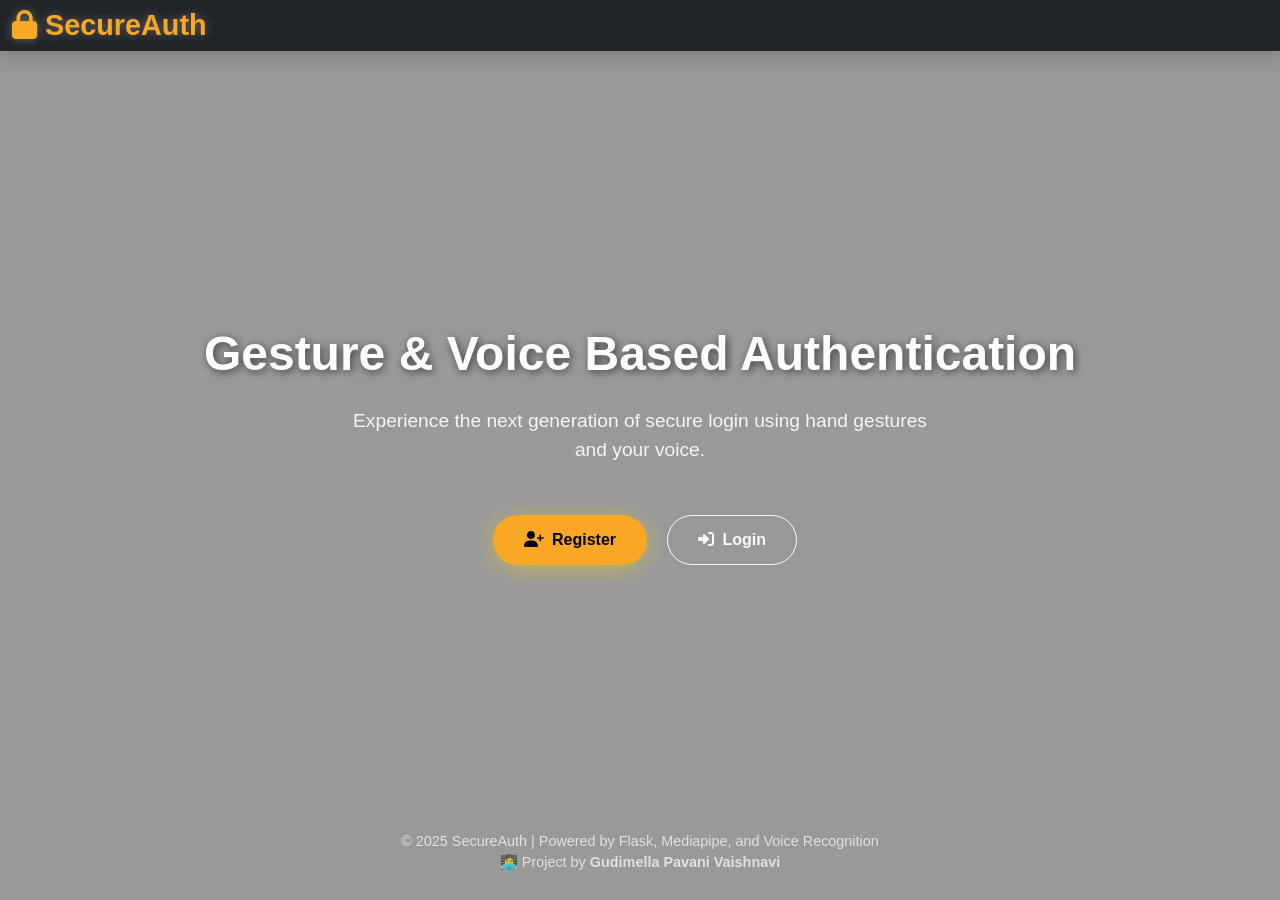
<file: templates/index.html>
<!DOCTYPE html>
<html lang="en">
<head>
  <meta charset="UTF-8">
  <title>Gesture & Voice Authentication</title>
  <meta name="viewport" content="width=device-width, initial-scale=1">
  <link href="https://cdn.jsdelivr.net/npm/bootstrap@5.3.3/dist/css/bootstrap.min.css" rel="stylesheet">
  <link href="https://cdnjs.cloudflare.com/ajax/libs/font-awesome/6.4.0/css/all.min.css" rel="stylesheet">
  <link rel="icon" type="image/png" href="{{ url_for('static', filename='favicon.png') }}">


  <style>
    * {
      box-sizing: border-box;
      margin: 0;
      padding: 0;
    }

    body, html {
      height: 100%;
      font-family: 'Segoe UI', sans-serif;
      overflow: hidden;
    }

    /* Background Video */
    .video-bg {
      position: fixed;
      top: 0;
      left: 0;
      width: 100vw;
      height: 100vh;
      object-fit: cover;
      z-index: -1;
    }

    /* Overlay Content */
    .content-wrapper {
      height: 100vh;
      width: 100vw;
      backdrop-filter: blur(8px);
      background-color: rgba(0, 0, 0, 0.4);
      display: flex;
      flex-direction: column;
      justify-content: center;
      align-items: center;
      color: white;
      text-align: center;
      padding: 20px;
    }

    h1 {
      font-size: 3rem;
      font-weight: 700;
      text-shadow: 2px 2px 8px rgba(0,0,0,0.6);
    }

    p.lead {
      font-size: 1.2rem;
      margin-top: 15px;
      max-width: 600px;
      opacity: 0.9;
    }

    .btn-custom {
      background-color: #f9a825;
      color: #000;
      font-weight: bold;
      padding: 12px 30px;
      border-radius: 30px;
      margin: 10px;
      transition: all 0.3s ease-in-out;
      box-shadow: 0 4px 20px rgba(255, 214, 0, 0.4);
    }

    .btn-custom:hover {
      background-color: #de8027;
      transform: translateY(-3px);
      box-shadow: 0 6px 30px rgba(255, 214, 0, 0.6);
    }

    .btn-outline-light {
      border-radius: 30px;
      padding: 12px 30px;
      font-weight: bold;
    }

    nav {
      position: absolute;
      top: 0;
      width: 100%;
      padding: 15px 30px;
      background-color: rgba(0, 0, 0, 0.6);
    }

    nav h2 {
      color: #f9a825;
      margin: 0;
      font-weight: bold;
    }

    footer {
      position: absolute;
      bottom: 10px;
      width: 100%;
      text-align: center;
      color: rgba(255, 255, 255, 0.7);
      font-size: 0.9rem;
    }

    @media (max-width: 600px) {
      h1 {
        font-size: 2rem;
      }
      .btn-custom, .btn-outline-light {
        width: 80%;
        margin: 10px auto;
      }
    }

     .btn-outline-light:hover {
    background-color: white;
    color: black;
    transition: 0.3s ease;
  }


  .navbar {
    box-shadow: 0 4px 10px rgba(0, 0, 0, 0.3);
  }
  .btn-outline-warning:hover {
    background-color: #ffc107;
    color: #000;
  }



  </style>
</head>
<body>

  <!-- Background Video -->
  <video autoplay muted loop class="video-bg">
    <source src="https://media.istockphoto.com/id/2155279299/video/teenager-asking-ai-voice-on-smartphone.mp4?s=mp4-640x640-is&k=20&c=lvRa1h2r6sgj5RrZkBkwvrlCqHigdrht13ndJCs_LG8=" type="video/mp4">
    Your browser does not support the video tag.
  </video>

 
<!-- Navbar -->
<nav class="navbar navbar-dark bg-dark fixed-top shadow" style="background: rgba(0, 0, 0, 0.7); backdrop-filter: blur(6px);">
  <div class="container-fluid d-flex justify-content-between align-items-center">
    
    <!-- Brand (Left) -->
    <h2 style="
      font-size: 1.8rem;
      font-weight: bold;
      color: #f9a825;
      text-shadow: 0 0 10px rgba(255, 255, 255, 0.3);
      margin: 0;
    ">
      <i class="fas fa-lock me-2"></i>SecureAuth
    </h2>



  </div>
</nav>



  <!-- Center Content -->
  <div class="content-wrapper">
    <h1>Gesture & Voice Based Authentication</h1>
    <p class="lead mt-3">Experience the next generation of secure login using hand gestures and your voice.</p>
    <div class="mt-4">
      <a href="/register" class="btn btn-custom me-3"><i class="fas fa-user-plus me-2"></i>Register</a>
      <a href="/login" class="btn btn-outline-light"><i class="fas fa-sign-in-alt me-2"></i>Login</a>
    </div>
  </div>




  <!-- Footer -->
  <footer>
    &copy; 2025 SecureAuth | Powered by Flask, Mediapipe, and Voice Recognition
    <p>👩‍💻 Project by <strong>Gudimella Pavani Vaishnavi</strong></p>
  </footer>

</body>
</html>
</file>
